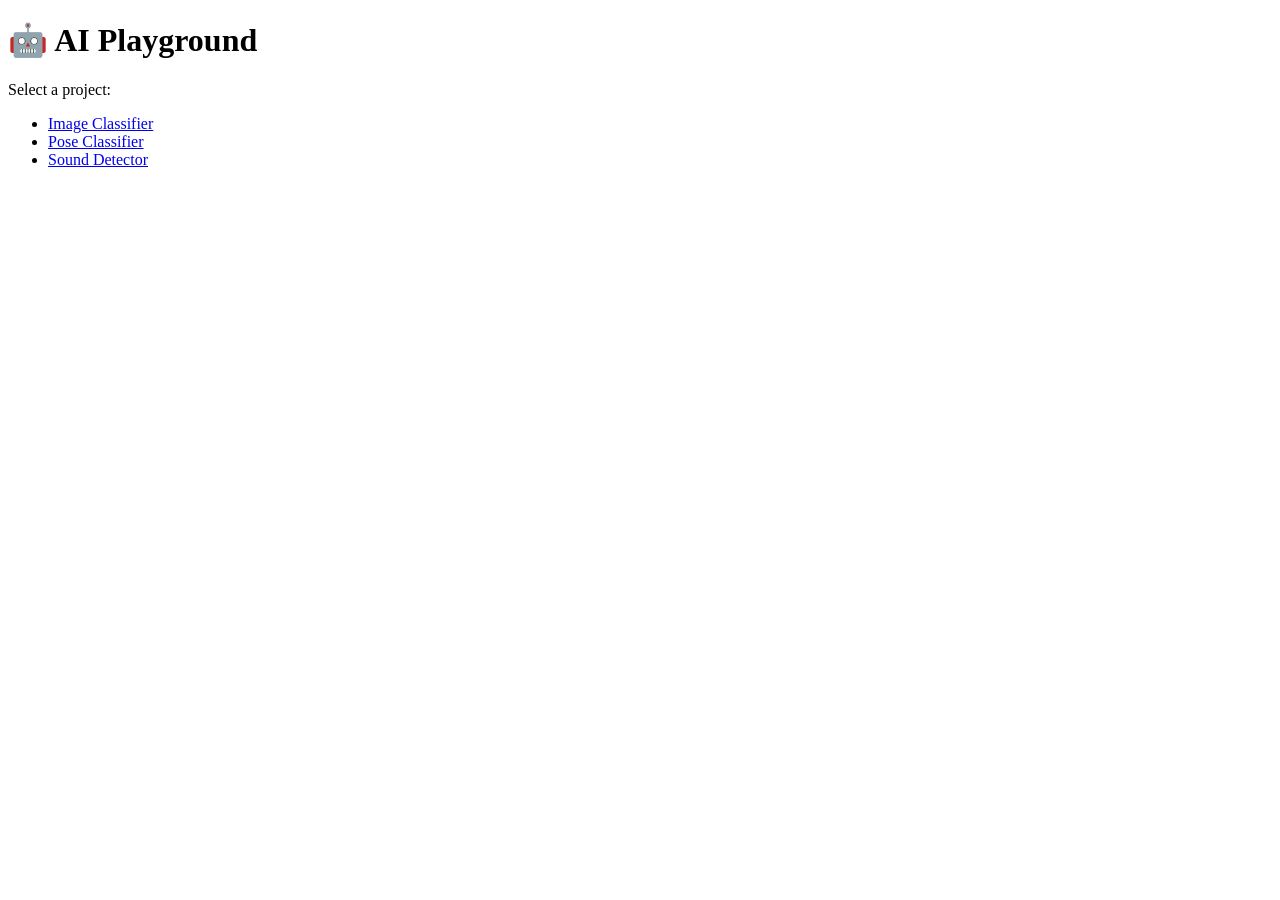
<file: index.html>
<!DOCTYPE html>
<html>
<head>
  <title>AI Playground</title>
</head>
<body>
  <h1>🤖 AI Playground</h1>
  <p>Select a project:</p>

  <ul>
    <li><a href="image-classifier/index.html">Image Classifier</a></li>
    <li><a href="pose-classifier/index.html">Pose Classifier</a></li>
    <li><a href="sound-detector/index.html">Sound Detector</a></li>
  </ul>
</body>
</html>
</file>
